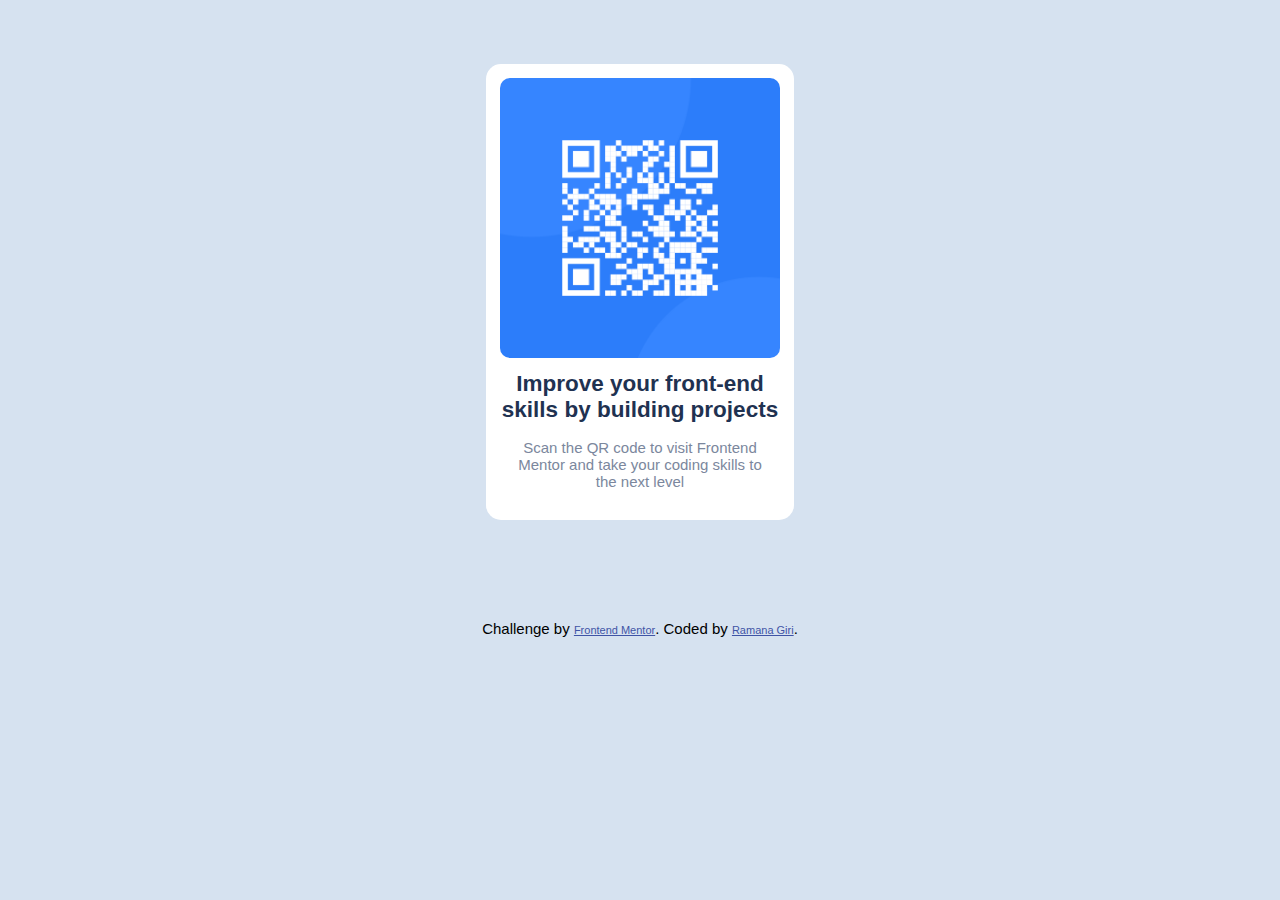
<file: index.html>
<!DOCTYPE html>
<html lang="en">
<head>
  <meta charset="UTF-8">
  <meta name="viewport" content="width=device-width, initial-scale=1.0"> 
  <link rel="icon" type="image/png" sizes="32x32" href="images/favicon-32x32.png">
  <link rel="stylesheet" href="styles.css"></link>
  <link rel="preconnect" href="https://fonts.googleapis.com">
  <link rel="preconnect" href="https://fonts.gstatic.com" crossorigin>
  <link href="https://fonts.googleapis.com/css2?family=Outfit:wght@400;700&display=swap" rel="stylesheet">
  <title>Frontend Mentor | QR code component</title>
</head>
<body>
  <div class="container">
    <img src="images/image-qr-code.png" alt="qr-code">
    <h2>Improve your front-end skills by building projects</h2>
    <p>Scan the QR code to visit Frontend Mentor and take your coding skills to the next level </p>
  </div>

<div class="attribution">
  Challenge by <a href="https://www.frontendmentor.io?ref=challenge" target="_blank">Frontend Mentor</a>. 
  Coded by <a href="">Ramana Giri</a>.
</div>
</body>
</html>
</file>
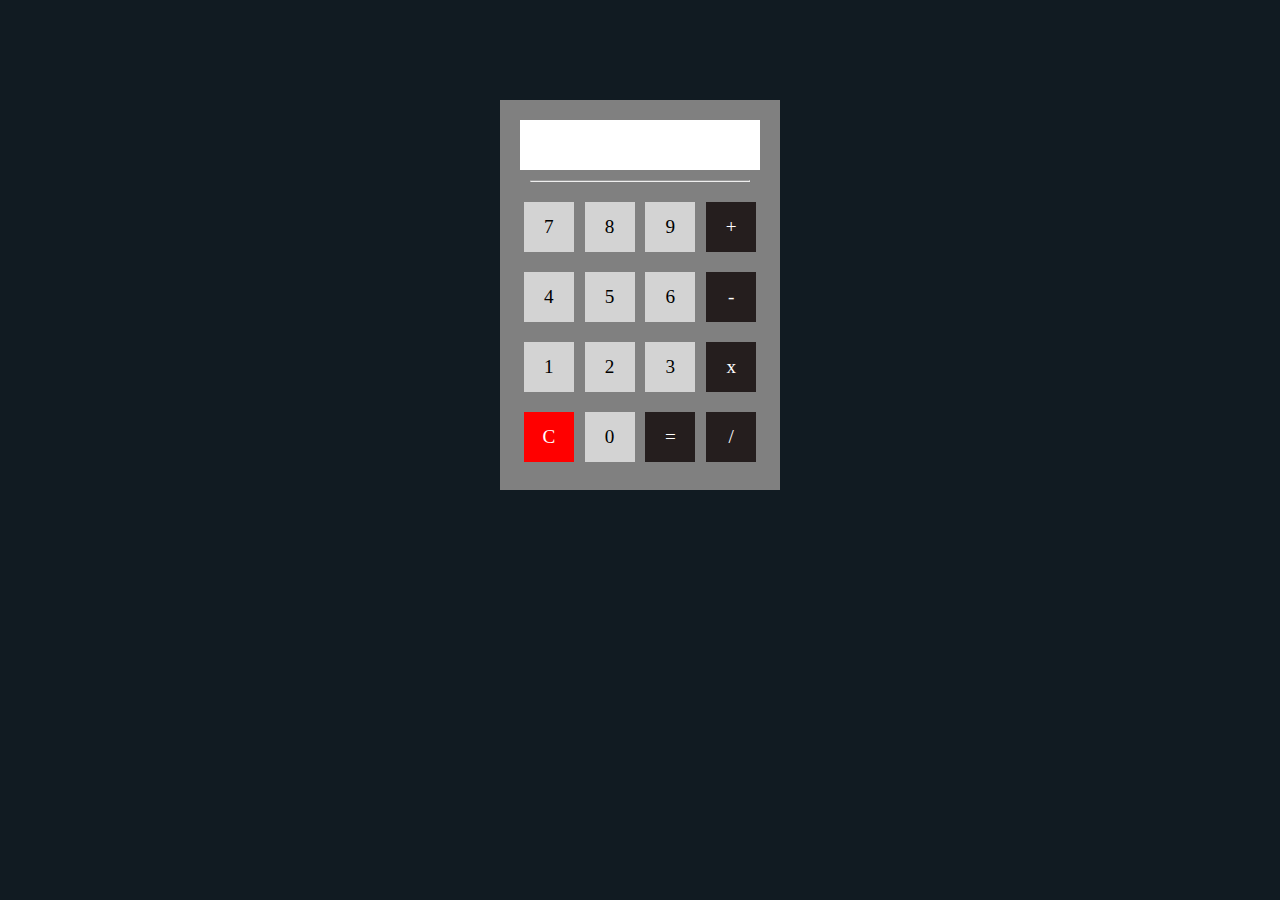
<file: index-calculator.html>
<!DOCTYPE html>
<html lang="en">
<head>
    <meta charset="UTF-8">
    <meta http-equiv="X-UA-Compatible" content="IE=edge">
    <meta name="viewport" content="width=device-width, initial-scale=1.0">
    <link rel="stylesheet" href="styles-calulator.css">
    <title>CALCULATOR</title>
</head>
<body>
    <div class="container">
        <div class="answer"></div>
        <hr>
        <div class="input">
            <div class="number">7</div>
            <div class="number">8</div>
            <div class="number">9</div>
            <div class="symbols">+</div>
            <br>
            <div class="number">4</div>
            <div class="number">5</div>
            <div class="number">6</div>
            <div class="symbols">-</div>
            <br>
            <div class="number">1</div>
            <div class="number">2</div>
            <div class="number">3</div>
            <div class="symbols">x</div>
            <br>
            <div class="erase">C</div>
            <div class="number">0</div>
            <div class="symbols">=</div>
            <div class="symbols">/</div>
        </div>
    </div>
</body>
</html>
</file>
<file: styles.css>
* {
    margin: 0;
    padding: 0;

}

body {
    display: flex;
    flex-direction: column;
    justify-content: center;
    height: 600px;
    align-items: center;
    font-family: "outfiit", sans-serif;
    font-size: 15px;
    background-color: hsl(212, 45%, 89%);
    margin-top: 50px;
}

.container {
    background-color: hsl(0, 0%, 100%);
    max-width: 280px;
    max-height: 500px;
    padding: 14px;
    border-radius: 15px;
    margin-bottom: 100px;
}

.container img {
    max-width: 100%;
    border-radius: 10px;
    margin-bottom: 10px;
}

h2 {
    font-family: "outfiit", sans-serif;
    color: hsl(218, 44%, 22%);
    text-align: center;

}

p {
    font-family: "outfiit", sans-serif;
    color: hsl(220, 15%, 55%);
    text-align: center;
    margin: 1rem;
}

.attribution a {
    font-size: 11px;
    text-align: center;
}

.attribution a {
    color: hsl(228, 45%, 45%);
}
</file>
<file: styles-calulator.css>
* {
    margin: 0;
    padding: 0;
}

body{
    background-color: #111b22;
    align-items: center;
}
.container{
    background-color: gray;
    font-size: larger;
    text-align: center;
    width: 240px;
    height: 350px;
    align-items: center;
    margin: 100px auto;
    padding: 20px;

}

.answer{
    background-color: white;
    width: 100%;
    height: 50px;
}

hr {
    margin: 10px 10px;
}

.number {
    background-color: lightgray;
    width: 50px;
    height: 50px;
    margin: 10px 3px;
    display: inline-flex;
    align-items: center;
    justify-content: center;
    flex-direction: row;
}

.symbols {
    background-color: #251e1e;
    color: white;
    width: 50px;
    height: 50px;
    margin: 10px 3px;
    display: inline-flex;
    align-items: center;
    justify-content: center;
}
.erase {
    background-color: red;
    color: white;
    width: 50px;
    height: 50px;
    margin: 10px 3px;
    display: inline-flex;
    align-items: center;
    justify-content: center;
}

.number:hover {
    background-color: #251e1e;
    color: white;
}

.symbols:hover {
    background-color: red;
    color: black;
}

.erase:hover {
    background-color: white;
    color: black;
}
</file>
